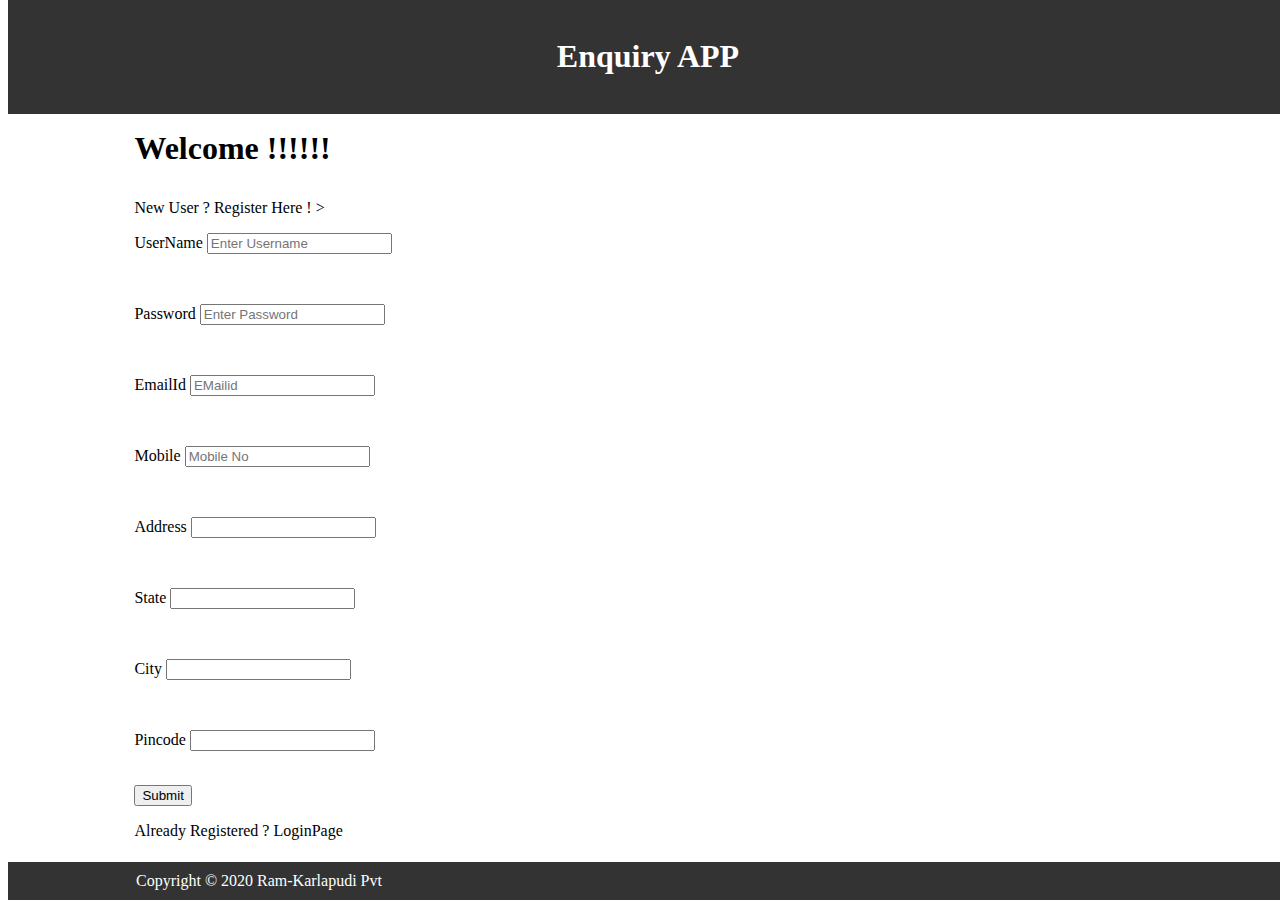
<file: src/main/resources/templates/index.html>
<!DOCTYPE html>
<html xmlns:th="https://thymeleaf.org">
<html>
<head>
<meta charset="ISO-8859-1">
<style>
/* Add some padding on document's body to prevent the content
    to go underneath the header and footer */
body {
	padding-top: 90px;
	padding-bottom: 40px;
}

.fixed-header, .fixed-footer {
	width: 100%;
	position: fixed;
	background: #333;
	padding: 10px 0;
	color: #fff;
}

.fixed-header {
	top: 0;
}

.fixed-footer {
	bottom: 0;
}

.container {
	width: 80%;
	margin: 0 auto; /* Center the DIV horizontally */
}

nav a {
	color: #fff;
	text-decoration: none;
	padding: 7px 25px;
	display: inline-block;
}
</style>



<title>Enquiry App</title>
</head>
<body>
	<div class="fixed-header">
		<div class="container">
			<nav>
				<h1 align="center">  <a href="#">Enquiry APP</a> </h1>
			</nav>
		</div>
	</div>

	<div class="container">
		<h1>
			<p>Welcome !!!!!!</p>
		</h1>

		<p>New User ? Register Here ! ></p>

		<form method="post" action="/Register" modelAttribute="Registration">
			<p>
				UserName <input type="text" placeholder="Enter Username"
					name="Username" required> </input>
			</p>
			<br>
			<p>
				Password <input name="Password" placeholder="Enter Password"
					type="password" required></input>
			</p>
			<br>
			<p>
				EmailId <input name="Emailid" placeholder="EMailid" type="email"
					required></input>
			</p>
			<br>
			<p>
				Mobile <input name="Phone" placeholder="Mobile No" type="number"
					required></input>
			</p>
			<br>
			<p>
				Address <input name="Address" placeholder="" type="text"> </input>
			</p>
			<br>

			<p>
				State <input name="State" placeholder="" type="text"></input>
			</p>
			<br>

			<p>
				City <input name="City" placeholder="" type="text"></input>
			</p>
			<br>

			<p>
				Pincode <input name="Pincode" placeholder="" type="number" required></input>
			</p>
			<br>

			<button type="submit">Submit</button>
			<br>
		</form>


		<p>
			Already Registered ? <a th:href="@{/Login}">LoginPage</a>
		</p>

	</div>
	
	
	

	<div class="fixed-footer">
		<div class="container">Copyright &copy; 2020 Ram-Karlapudi Pvt</div>
	</div>
</body>
</html>
</file>
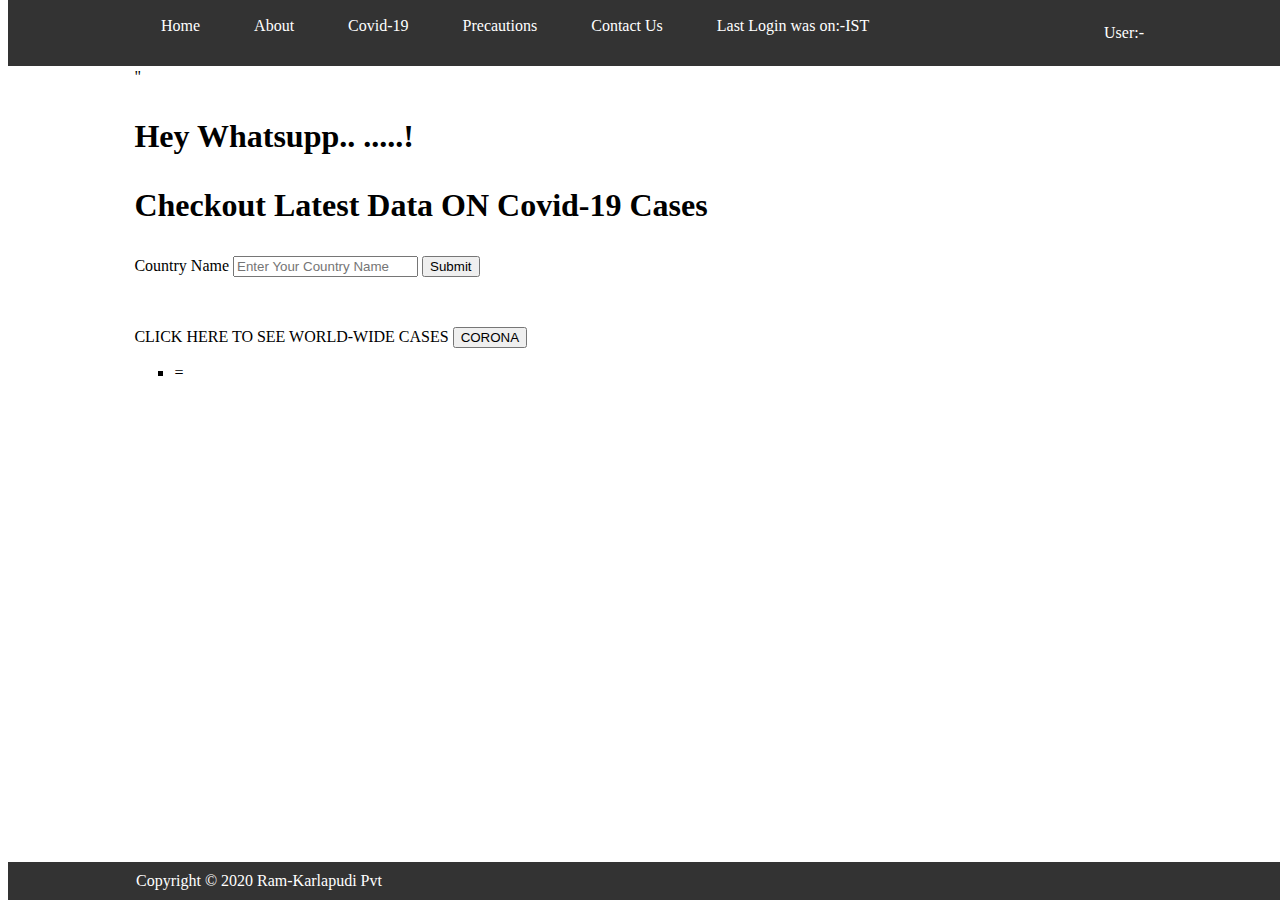
<file: src/main/resources/templates/EnquiryPage.html>
<!DOCTYPE html>
<html xmlns:th="https://thymeleaf.org">
<meta charset="ISO-8859-1">
<head>
<link rel="stylesheet" type="text/css"
	th:href="@{src/main/resources/assets/css/style.css}" />

<style>
/* Add some padding on document's body to prevent the content
    to go underneath the header and footer */
body {
	padding-top: 60px;
	padding-bottom: 40px;
}

.fixed-header, .fixed-footer {
	width: 100%;
	position: fixed;
	background: #333;
	padding: 10px 0;
	color: #fff;
}

.fixed-header {
	top: 0;
}

.fixed-footer {
	bottom: 0;
}

.container {
	width: 80%;
	margin: 0 auto; /* Center the DIV horizontally */
}

nav a {
	color: #fff;
	text-decoration: none;
	padding: 7px 25px;
	display: inline-block;
}

.subnav {
	float: left;
	overflow: hidden;
}

/* Subnav button */
.subnav .subnavbtn {
	font-size: 16px;
	border: none;
	outline: none;
	color: white;
	padding: 14px 16px;
	background-color: inherit;
	font-family: inherit;
	margin: 0;
}

/* Add a red background color to navigation links on hover */
.navbar a:hover, .subnav:hover .subnavbtn {
	background-color: black;
}

/* Style the subnav content - positioned absolute */
.subnav-content {
	display: none;
	position: absolute;
	left: 0;
	background-color: black;
	width: 100%;
	z-index: 1;
}

/* When you move the mouse over the subnav container, open the subnav content */
.subnav:hover .subnav-content {
	display: block;
}
</style>

</head>
<title>Covid-19 Latest Data</title>
<body>
	<div class="fixed-header">
		<div class="container">
			<nav>
				<a href="#">Home</a> <a href="#">About</a> <a href="#">Covid-19</a>
				<a href="#">Precautions</a> <a href="#">Contact Us</a>   <a href="#">Last Login was on:-<span th:text="${lastlogin}">IST </span></a>
				<!-- <a
					style="float: right" href='#'>User:-<span th:text="${sm}">
				</span>
				</a> -->

				<div class="subnav" , style="float: right">
					<a class="subnavbtn" href='#'>User:-<span th:text="${sm}">
							<i class="fa fa-caret-down"></i></a>
					<div class="subnav-content">


						<a style="float: right" href="LogOut"><form
								th:action="@{/destroy}" method="post">
								<input type="submit" value="LogOut" />
							</form> </a> <a style="float: right" , th:href="@{/Profileupdate}"><form
								th:action="@{/getUserProfile}" method="get">
								<input type="submit" value="Profile Update" />
							</form> </a> <a style="float: right" href="#PasswordChange">Password
							Change</a>
					</div>
				</div>

			</nav>
		</div>
	</div>
	<div class="container">
		"
		<h1>
			<p>
				Hey <span th:text="${sm}"> </span> Whatsupp.. .....!
			</p>
			<p>Checkout Latest Data ON Covid-19 Cases</p>
		</h1>
	</div>

	<div class="container">

		<form method="post" action="/World" modelAttribute="SearchData">
			<p>
				Country Name <input type="search"
					placeholder="Enter Your Country Name " name="ALL" required>
				</input>
				<button type="submit">Submit</button>
			</p>

		</form>

	</div>
	<br>

	<div class="container">
		<P>
			CLICK HERE TO SEE WORLD-WIDE CASES <input type="button"
				onclick="location.href='/result'" value="CORONA">
		</P>

	</div>


	<div th:each="map : ${CovidData}" class="container">
		<div th:each="mapEntry : ${map}">

			<ul type="square">

				<li><span th:text="${mapEntry.key}"></span> = <span
					th:text="${mapEntry.value}"></span></li>

			</ul>

		</div>
	</div>










	<div class="fixed-footer">
		<div class="container">Copyright &copy; 2020 Ram-Karlapudi Pvt</div>
	</div>


</body>

</html>
</file>
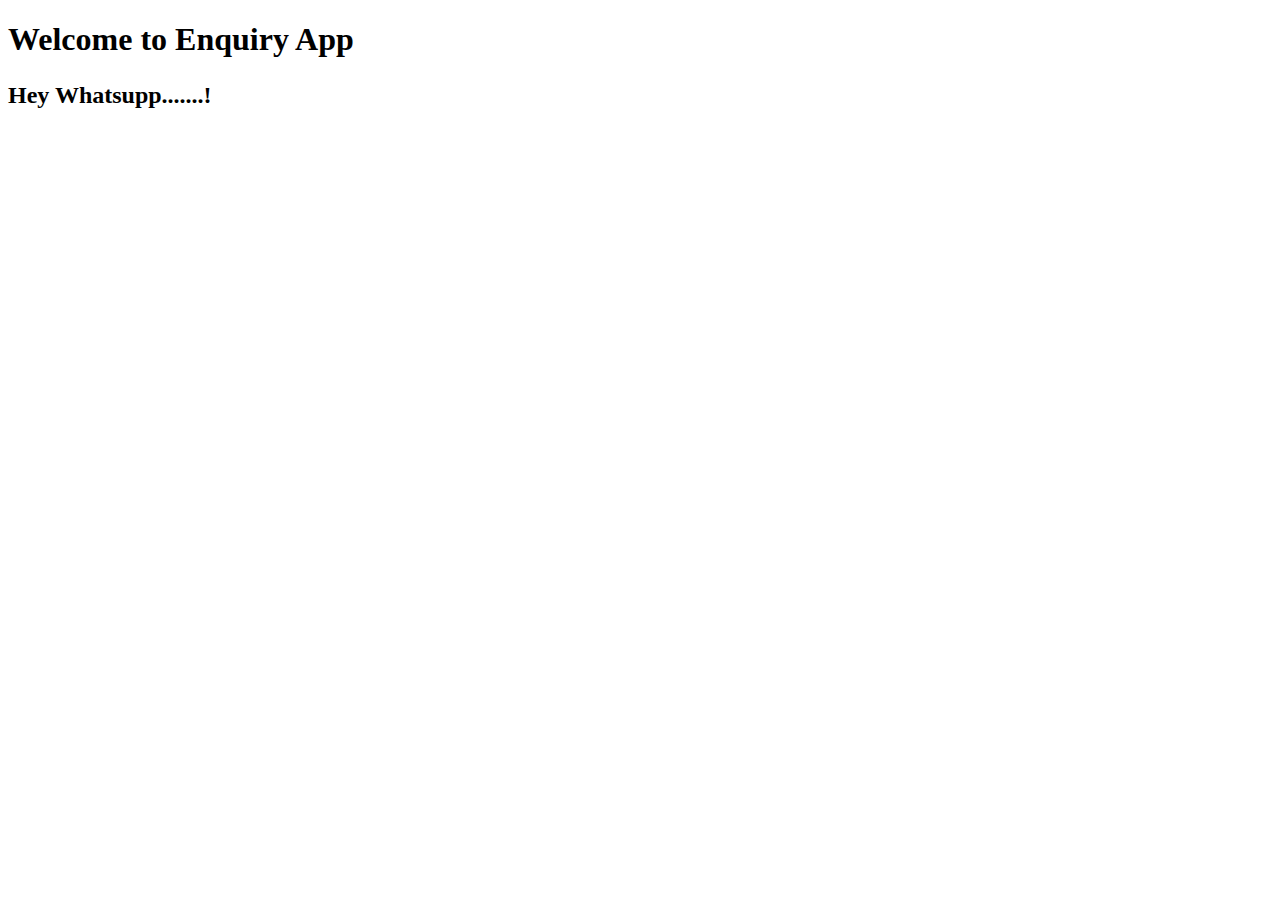
<file: src/main/resources/templates/Home.html>
<!DOCTYPE html>
<html xmlns:th="https://thymeleaf.org">
<head>
<meta charset="ISO-8859-1">
<title>Enquiry App</title>


</head>
<body>
 <h1>Welcome to Enquiry App</h1>
  
  <h2> <p> Hey <span th:text="${sm}">
         </span> Whatsupp.......!</p>  </h1>





  

</body>
</html>
</file>
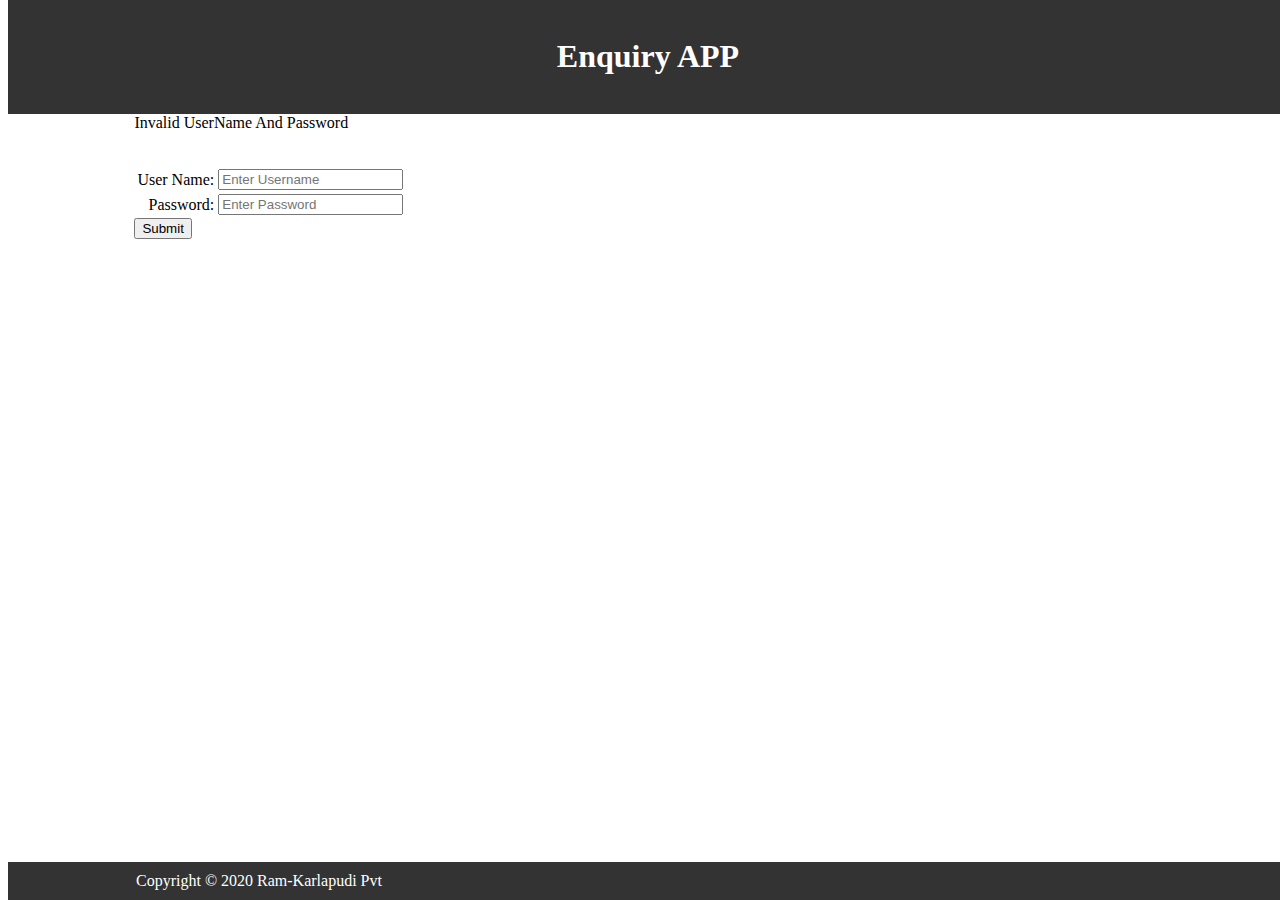
<file: src/main/resources/templates/Login.html>
<!DOCTYPE html>
<html xmlns:th="https://thymeleaf.org">
<html>
<head>
<meta charset="ISO-8859-1">

<style>
/* Add some padding on document's body to prevent the content
    to go underneath the header and footer */
body {
	padding-top: 90px;
	padding-bottom: 40px;
}

.fixed-header, .fixed-footer {
	width: 100%;
	position: fixed;
	background: #333;
	padding: 10px 0;
	color: #fff;
}

.fixed-header {
	top: 0;
}

.fixed-footer {
	bottom: 0;
}

.container {
	width: 80%;
	margin: 0 auto; /* Center the DIV horizontally */
}

nav a {
	color: #fff;
	text-decoration: none;
	padding: 7px 25px;
	display: inline-block;
}
</style>

<title>Login Page</title>
</head>
<body>
	<div class="fixed-header">
		<div class="container">
			<nav>
				<h1 align="center">
					<a href="#">Enquiry APP</a>
				</h1>
			</nav>
		</div>
	</div>

	<div class="container" >
		<p th:if="${msg}" Class="error">Invalid UserName And Password</p>
		   <form method="post" action="/Login" modelAttribute="Credientials">
			<table>
				<tr>
					<td align="right">User Name:</td>
					<td align="left"><input type="text"
						placeholder="Enter Username" name="Username" required> </input> <br>
					</td>
				</tr>
				<tr>
					<td align="right">Password:</td>
					<td align="left"><input name="Password"
						placeholder="Enter Password" type="password" required> </input></td>
					<br>
				</tr>
			</table>
			<button type="submit">Submit</button>

		</form>
	</div>

	<!-- <form>
  <table>
    <tr>
      <td align="right">First Name:</td>
      <td align="left"><input type="text" name="first" /></td>
    </tr>
    <tr>
      <td align="right">Last Name:</td>
      <td align="left"><input type="text" name="last" /></td>
    </tr>
    <tr>
      <td align="right">Email:</td>
      <td align="left"><input type="text" name="email" /></td>
    </tr>
  </table>
</form> -->

	<div class="fixed-footer">
		<div class="container">Copyright &copy; 2020 Ram-Karlapudi Pvt</div>
	</div>

</body>
</html>
</file>
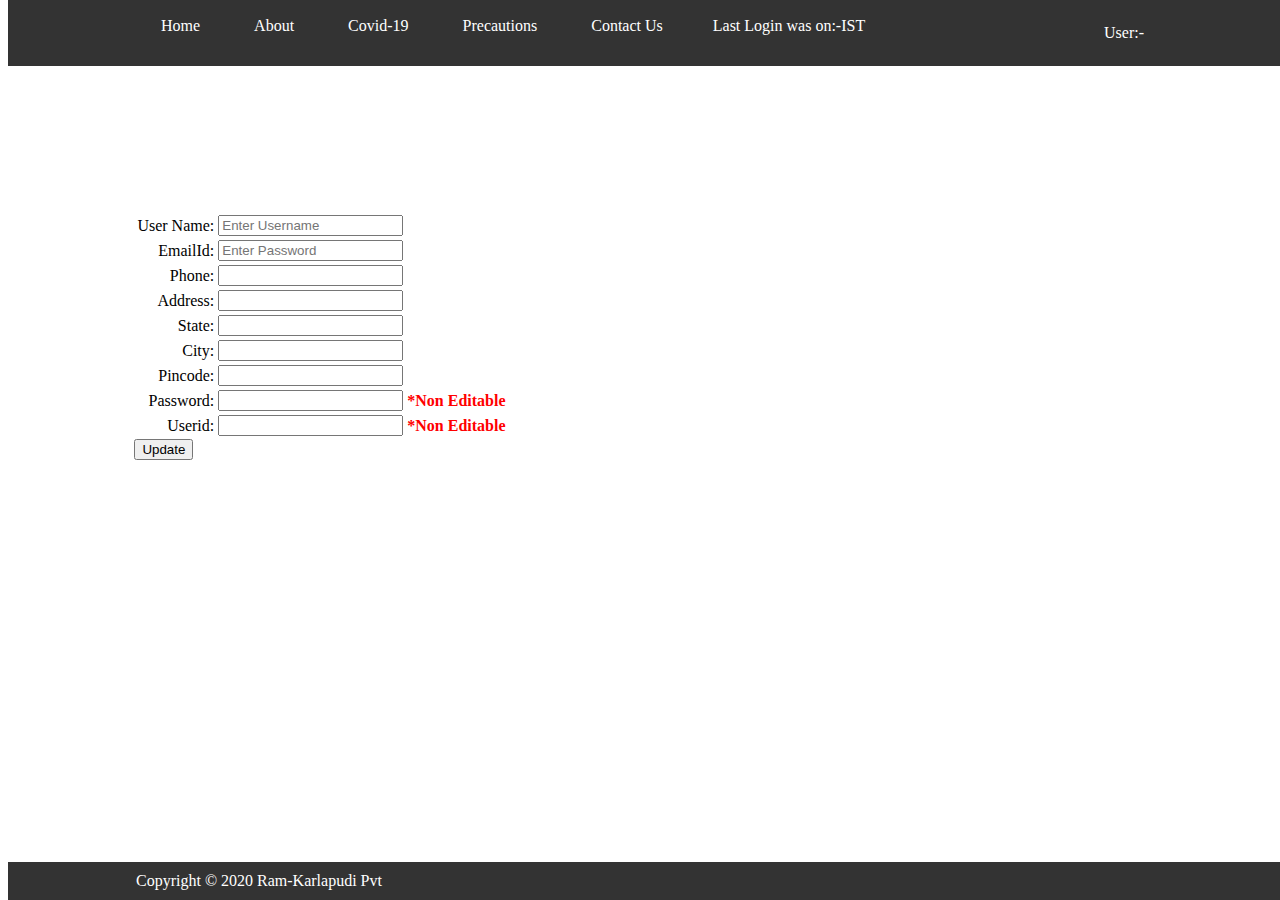
<file: src/main/resources/templates/Profileupdate.html>
<!DOCTYPE html>
<html xmlns:th="https://thymeleaf.org">
<meta charset="ISO-8859-1">
<head>
<link rel="stylesheet" type="text/css"
	th:href="@{src/main/resources/assets/css/style.css}" />

<style>
/* Add some padding on document's body to prevent the content
    to go underneath the header and footer */
body {
	padding-top: 60px;
	padding-bottom: 40px;
}

.fixed-header, .fixed-footer {
	width: 100%;
	position: fixed;
	background: #333;
	padding: 10px 0;
	color: #fff;
}

.fixed-header {
	top: 0;
}

.fixed-footer {
	bottom: 0;
}

.container {
	width: 80%;
	margin: 0 auto; /* Center the DIV horizontally */
}

nav a {
	color: #fff;
	text-decoration: none;
	padding: 7px 25px;
	display: inline-block;
}

.subnav {
	float: left;
	overflow: hidden;
}

/* Subnav button */
.subnav .subnavbtn {
	font-size: 16px;
	border: none;
	outline: none;
	color: white;
	padding: 14px 16px;
	background-color: inherit;
	font-family: inherit;
	margin: 0;
}

/* Add a red background color to navigation links on hover */
.navbar a:hover, .subnav:hover .subnavbtn {
	background-color: black;
}

/* Style the subnav content - positioned absolute */
.subnav-content {
	display: none;
	position: absolute;
	left: 0;
	background-color: black;
	width: 100%;
	z-index: 1;
}

/* When you move the mouse over the subnav container, open the subnav content */
.subnav:hover .subnav-content {
	display: block;
}
</style>

</head>
<title>Covid-19 Latest Data</title>
<body>
	<div class="fixed-header">
		<div class="container">
			<nav>
				<a th:href="@{/EnquiryPage}">Home</a> <a href="#">About</a> <a href="#">Covid-19</a>
				<a href="#">Precautions</a> <a href="#">Contact Us</a><a href="#">Last Login was on:-<span th:text="${lastlogin}">IST </span></a>
				<!-- <a
					style="float: right" href='#'>User:-<span th:text="${sm}">
				</span>
				</a> -->

				<div class="subnav" , style="float: right">
					<a class="subnavbtn" href='#'>User:-<span th:text="${sm}">
							<i class="fa fa-caret-down"></i></a>
					<div class="subnav-content">


						<a style="float: right" href="LogOut"><form
								th:action="@{/destroy}" method="post">
								<input type="submit" value="LogOut" />
							</form> </a> <a style="float: right" , th:href="@{/Profileupdate}"><form
								th:action="@{/getUserProfile}" method="get">
								<input type="submit" value="Profile Update" />
							</form> </a> <a style="float: right" href="#PasswordChange">Password
							Change</a>
					</div>
				</div>

			</nav>
		</div>
	</div>


	<div class="container">
		<div th:if="${not #lists.isEmpty(userData)}">
			<form method="post" action="/Profileupdate"
				modelAttribute="ProfileupdataData">
				<table th:each="userDatabyName : ${userData}">
					<tr>
						<td align="right">User Name:</td>
						<td align="left"><input type="text"
							placeholder="Enter Username" name="Username"
							th:value="${userDatabyName.User_name}" required> </input> <br>
						</td>
					</tr>
					<tr>
						<td align="right">EmailId:</td>
						<td align="left"><input name="Emailid"
							placeholder="Enter Password" type="email"
							th:value="${userDatabyName.Email_id}" required> </input></td>
						<br>
					</tr>

					<tr>
						<td align="right">Phone:</td>
						<td align="left"><input name="Phone" placeholder=""
							type="number" th:value="${userDatabyName.Phone}" required>
							</input></td>
						<br>
					</tr>
					<tr>
						<td align="right">Address:</td>
						<td align="left"><input name="Address" placeholder=""
							type="text" th:value="${userDatabyName.Address}" required>
							</input></td>
						<br>
					</tr>

					<tr>
						<td align="right">State:</td>
						<td align="left"><input name="State" placeholder=""
							type="text" th:value="${userDatabyName.State}" required>
							</input></td>
						<br>
					</tr>

					<tr>
						<td align="right">City:</td>
						<td align="left"><input name="City" placeholder=""
							type="text" th:value="${userDatabyName.City}" required> </input></td>
						<br>
					</tr>

					<tr>
						<td align="right">Pincode:</td>
						<td align="left"><input name="Pincode" placeholder=""
							type="number" th:value="${userDatabyName.Pincode}" required>
							</input></td>
						<br>
					</tr>

					<tr>
						<td align="right">Password:</td>
						<td align="left"><input name="Password" placeholder=""
							type="text" th:value="${userDatabyName.Password}" readonly>
							</input></td>
						<td align="left"><span style="color: red; font-weight: bold">
								*Non Editable </span></td>
						<br>
					</tr>

					<tr>
						<td align="right">Userid:</td>
						<td align="left"><input name="UserID" placeholder=""
							type="number" th:value="${userDatabyName.User_id}" readonly>
							</input></td>
						<td align="left"><span style="color: red; font-weight: bold">
								*Non Editable </span></td>
						<br>
					</tr>




				</table>
				<button type="submit" value="update">Update</button>  <p><span th:text="${updatemessage}"></span> </p>
			</form>

		</div>
	</div>
















	<div class="fixed-footer">
		<div class="container">Copyright &copy; 2020 Ram-Karlapudi Pvt</div>
	</div>


</body>

</html>
</file>
